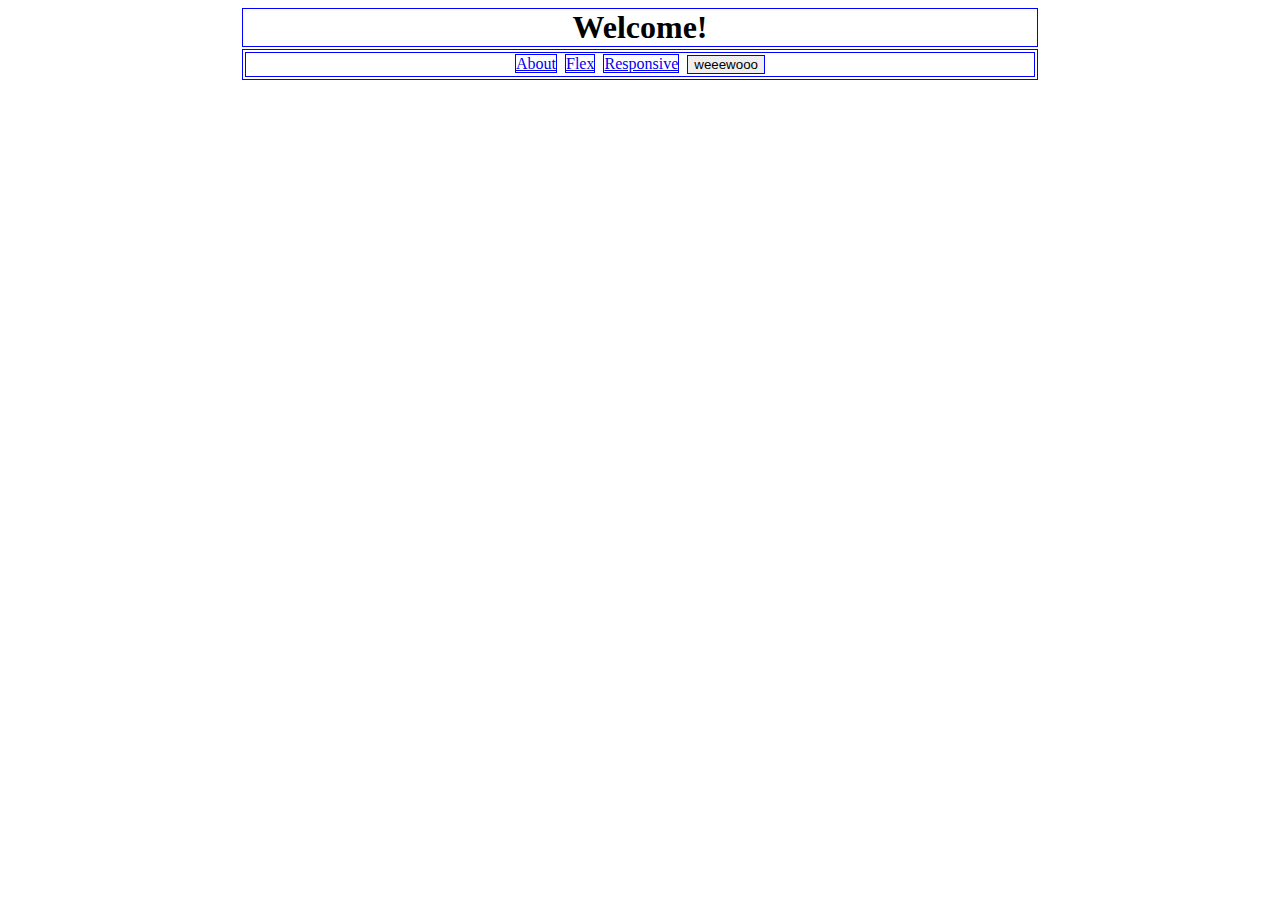
<file: index.html>
<!--This is the main page of the Webpage-->
<html lang="en">
<head>
    <meta charset="UTF-8">
    <meta http-equiv="X-UA-Compatible" content="IE=edge">
    <meta name="viewport" content="width=device-width, initial-scale=1.0">
    <link rel="stylesheet" href="style.css">
    <title>Main Page</title>
</head>
<body>
    <div class="container">
        <!--Header-->
        <h1 class="header">Welcome!</h1>

        <!--Navigation-->
        <div>
            <nav>
                <a href="./about/index.html" target="_blank">About</a>
                <a href="./flex/index.html" target="_blank">Flex</a>
                <a href="./responsive/index.html" target="_blank">Responsive</a>
                <button>weeewooo</button>
            </nav>
        </div>

    </div>
</body>
</html>
</file>
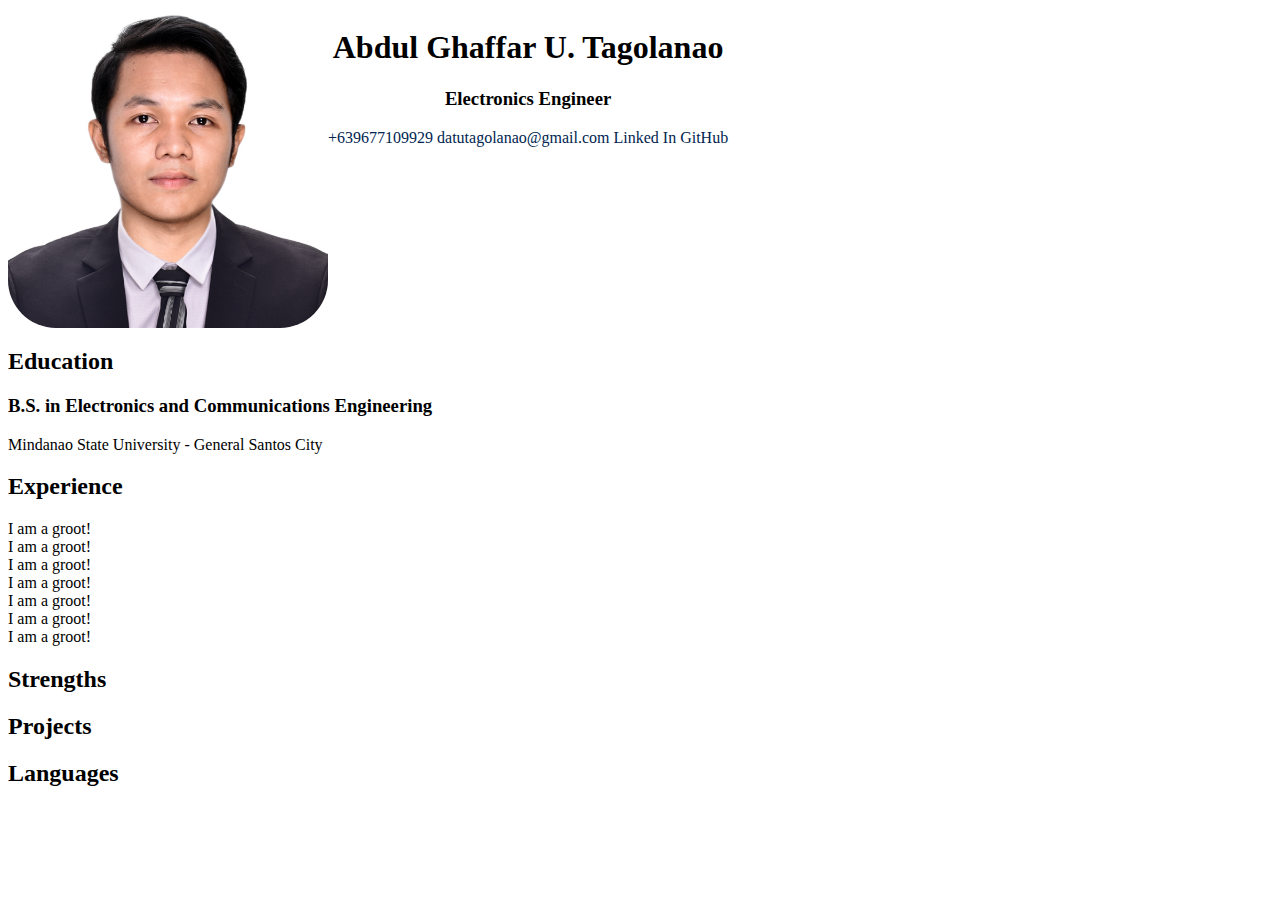
<file: about/index.html>
<html lang="en">
<head>
    <meta charset="UTF-8">
    <meta http-equiv="X-UA-Compatible" content="IE=edge">
    <meta name="viewport" content="width=device-width, initial-scale=1.0, it is about the start of my practice of learning html">
    <link rel="stylesheet" href="style.css">
    <title>About The Author</title>
</head>
<body>
    <div class="container">        
        <!--header information-->
        <header>
            <img class="header_image" src="./images/DSC_0132.JPG" alt="profile picture" >                
            <div class="identification">
                <h1 id="myname">Abdul Ghaffar U. Tagolanao</h1>
                <h3 id="mycourse">Electronics Engineer</h3>
                <nav>
                    <a href="tel:+639677109929" title="Contact number of Abdul Ghaffar Tagolanao">+639677109929</a></li>
                    <a href="mailto:datutagolanao@gmail.com" title="Send mail to datutagolanao@gmail.com"> datutagolanao@gmail.com</a></li>
                    <a href="https://www.linkedin.com/login" target="_blank" title="login to Linked In">Linked In</a></li>
                    <a href="https://github.com/thetwotags" target="_blank" title="Visit @thetwotags github profile">GitHub</a></li>              
                </nav>
            </div>
            <!--<ul class="header_list">
                <li id="contact_number">
                    <a href="tel:+639677109929" title="Contact number of Abdul Ghaffar Tagolanao">+639677109929</a></li>
                <li id="email_address">
                    <a href="mailto:datutagolanao@gmail.com" title="Send mail to datutagolanao@gmail.com"> datutagolanao@gmail.com</a></li>
                <li id="linkedin">
                    <a href="https://www.linkedin.com/login" target="_blank" title="login to Linked In">Linked In</a></li>
                <li id="github">
                    <a href="https://github.com/thetwotags" target="_blank" title="Visit @thetwotags github profile">GitHub</a></li>              
            </ul>-->
        </header>
        
        
        
        <!--education-->
        <div class="education">
            <h2>Education</h2>
            <h3> B.S. in Electronics and Communications Engineering</h3>
            <span>Mindanao State University - General Santos City</span>
        </div>
        
        
        <div class="experience">
            <h2>Experience</h2>
            <p>
            I am a groot! <br>
            I am a groot! <br>
            I am a groot! <br>
            I am a groot! <br>
            I am a groot! <br>
            I am a groot! <br>
            I am a groot!
            </p>
        </div>
        
        <!-- strengths-->
        <div class="strengths">
            <h2>Strengths</h2>
        </div>
        
        <!--projects and publication  -->
        <div class="projects">
            <h2>Projects</h2>
        </div>
        
        <!--programming languages-->
        <div class="languages">
            <h2>
            Languages
            </h2>
        </div>
    
    
    </div> 
</body>
</html>
</file>
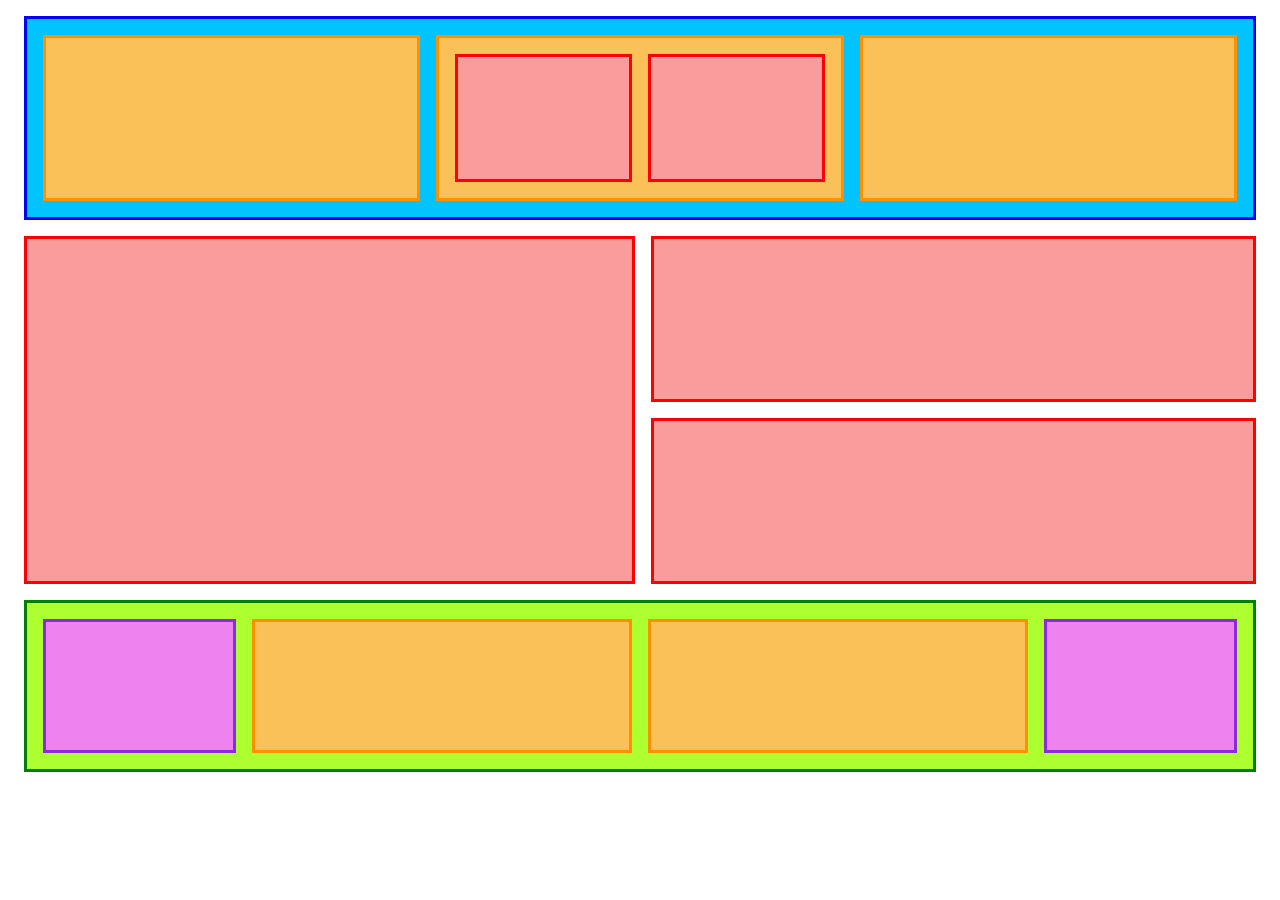
<file: flex/index.html>
<!--This is the page for practicing flexbox-->
<html lang="en">
<head>
    <meta charset="UTF-8">
    <meta http-equiv="X-UA-Compatible" content="IE=edge">
    <meta name="viewport" content="width=device-width, initial-scale=1.0">
    <link rel="stylesheet" href="style.css">
    <title>Layout Practice</title>
</head>
<body>
    <div class="container">

        <div class="header">
            <div class="header-item box1"></div>
            <div class="header-item box2">
                <div class="redbox"></div>
                <div class="redbox"></div>
            </div>
            <div class="header-item box3"></div>
        </div>

        <div class="middle">
            <div class="right"></div>
            <div class="left">
                <div class="right"></div>
                <div class="right"></div>
            </div>
        </div>

        <div class="footer">
            <div class="footer-item violet"></div>
            <div class="footer-item orange"></div>
            <div class="footer-item orange"></div>
            <div class="footer-item violet"></div>
        </div>

    </div>    
</body>
</html>
</file>
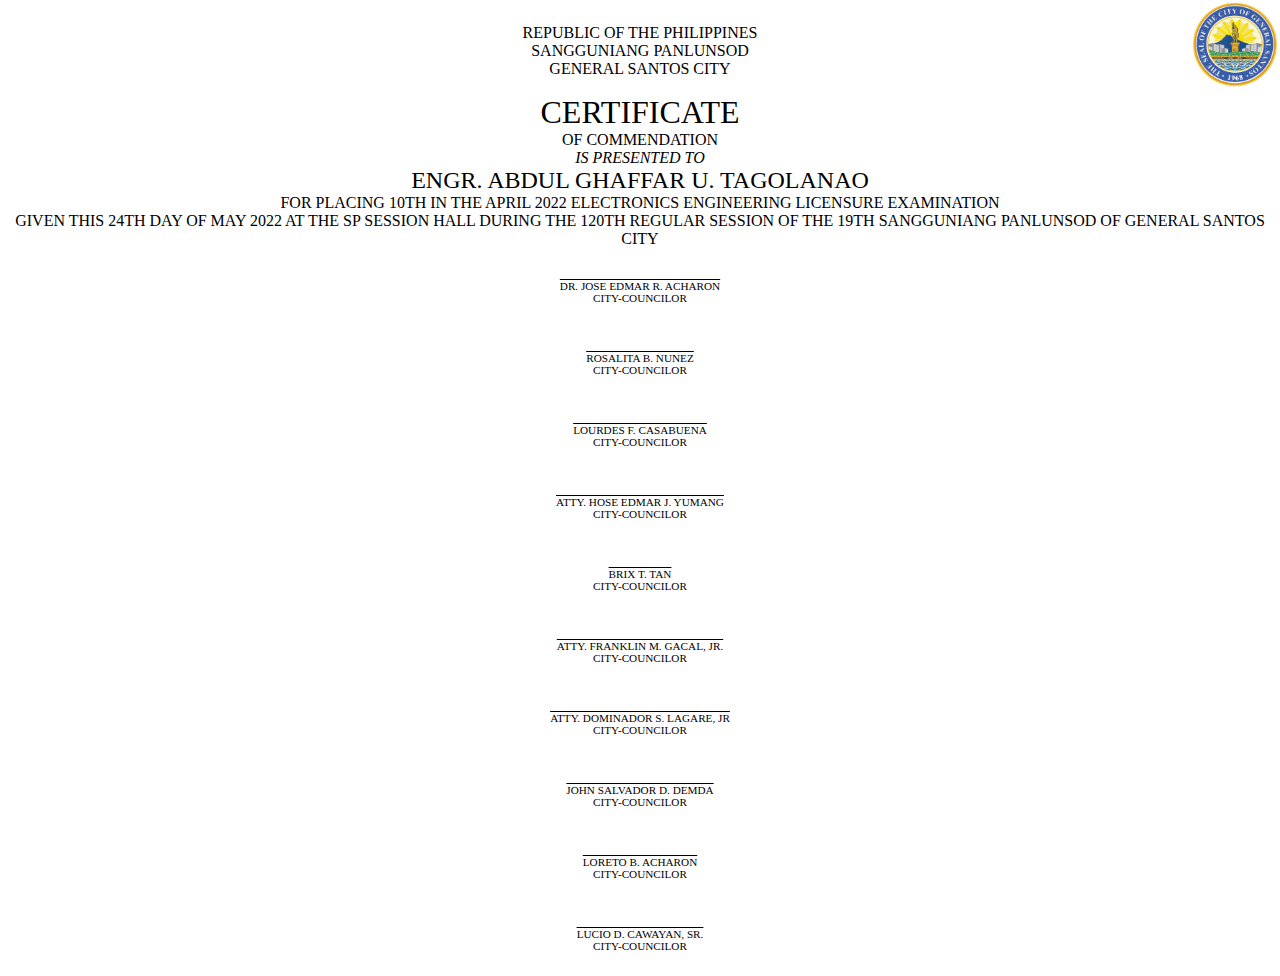
<file: responsive/index.html>
<html lang="en">
<head>
    <meta charset="UTF-8">
    <meta http-equiv="X-UA-Compatible" content="IE=edge">
    <meta name="viewport" content="width=device-width, initial-scale=1.0">
    <link rel="stylesheet" href="style.css">
    <title>Responsive Practice</title>
</head>
<body>
    <div class="container">
        <div class="header">
            <div class="image">
                <img src="../images/gensan-lgu.png" alt="gensan-lgu logo">
            </div>
            <div class="heading">
                <p class="para head">
                    republic of the philippines <br>
                    sangguniang panlunsod <br>
                    general santos city <br>
                </p>
                <span class="certificate bold fstitle">certificate</span>
            </div> 
        </div>
        <div class="body">
            
            <span class="para commend "> of commendation</span><br>
            <span class="para emphasize  "> <em> is presented to </em></span>
            <p class="fsheader ">engr. abdul ghaffar u. tagolanao   </p>
            <span class="para emphasize  ">for placing 10th in the april
                2022 electronics engineering licensure examination
            </span>
            <p class="para head ">given this 24th day of may 2022 at the sp session hall
                during the 120th regular session of the 19th sangguniang panlunsod of 
                general santos city
            </p>
        </div>
        <div class="footer">
            <div class="foot-sig">
                <p>
                    <p class="sig fssig">dr. jose edmar r. acharon</p><span class="fssig">city-councilor</span>
                </p>
                <p>
                    <p class="sig fssig">rosalita b. nunez</p><span class="fssig">city-councilor</span>
                </p>
                <p>
                    <p class="sig fssig">lourdes f. casabuena</p><span class="fssig">city-councilor</span>
                </p>
                <p>
                    <p class="sig fssig">atty. hose edmar j. yumang</p><span class="fssig">city-councilor</span>
                </p>
                <p>
                    <p class="sig fssig"> brix t. tan</p><span class="fssig">city-councilor</span>
                </p>
                <p>
                    <p class="sig fssig">atty. franklin m. gacal, jr. </p><span class="fssig">city-councilor</span>
                </p>
                <p>
                    <p class="sig fssig"> atty. dominador s. lagare, jr </p><span class="fssig">city-councilor</span>
                </p>
            </div>
            <div class="foot-sig">
                <p>
                    <p class="sig fssig"> john salvador d. demda</p><span class="fssig">city-councilor</span>
                </p>
                <p>
                    <p class="sig fssig"> loreto b. acharon</p><span class="fssig">city-councilor</span>
                </p>
                <p>
                    <p class="sig fssig">lucio d. cawayan, sr.</p><span class="fssig">city-councilor</span>
                </p>
            </div>
            
        </div>
    </div>
</body>
</html>
</file>
<file: style.css>
.container {
    text-align: center;
    height: 100%;
    margin: auto;
    width: 50rem ;
}
.container *{
    border: 0.1rem solid blue;
    margin: 2px;
}
</file>
<file: about/style.css>
/*html{
    background-color: black;
}
.container *{
    border: 1px solid   red;
    margin: 5px;
    background-color: beige;
}/*This is for viewing the flexboxes */
header{
    display: flex;
    text-align: center;
}
header .header_image{
    height: 20rem;
    width: auto;
    border-radius: 3rem;
}

a:link {
    color:rgb(0, 37, 80);
    background-color: transparent;
    text-decoration: none;
}
a:visited {
    color:rgb(157, 199, 247);
    background-color: transparent;
    text-decoration: none;
} 
a:hover {
    color:rgb(43, 69, 99);
    background-color: transparent;
    font-weight: bold;
}  
a:active {
    color:rgb(43, 69, 99);
    background-color: transparent;
    font-weight: lighter;
}
</file>
<file: flex/style.css>
.container{
    min-width: fit-content;
    margin: 1rem;
    display: flex;
    flex-direction: column;
    gap: 1rem;
}

/*header part*/
.header{
    min-width: fit-content;
    background-color: rgb(0, 195, 255);
    border: .1875rem solid blue;
    padding: 1rem;
    display: flex;
    gap: 1rem;
}
.header-item{
    min-width: 10rem;
    border: .1875rem solid rgb(255, 145, 0);
    background-color: rgb(250, 193, 89);
}
.box1{
    min-height: 8rem;
    flex: 1;
}
.box2{
    min-height: 8rem;
    display: flex;
    gap: 1rem;
    padding: 1rem;
    flex: 1;
}
.box3{
    min-height: 8rem;
    flex: 1;
}
.redbox{  
    border: .1875rem solid red;
    background-color: rgb(250, 156, 156);
    padding: 1rem;
    flex: 1;
}

/*middle part*/
.middle{
    display: flex;
    gap: 1rem;
}
.right{
    min-height: 10rem;
    border: .1875rem solid red;
    background-color: rgb(250, 156, 156);
    flex: 1;
}
.left{
    min-height: 10rem;
    flex: 1;
    display: flex;
    gap: 1rem;
    flex-direction: column;
}

/*footer part*/
.footer{
    border: .1875rem solid green;
    background-color: greenyellow;
    padding: 1rem;
    display: flex;
    gap: 1rem;
}
.footer-item{
    min-height: 8rem;
}
.orange{
    border: .1875rem solid rgb(255, 145, 0);
    background-color: rgb(250, 193, 89);
    flex: 2 1 0;

}
.violet{
    border: .1875rem solid blueviolet;
    background-color: violet;
    flex: 1 1 0;
}
</file>
<file: responsive/style.css>
:root{
    --clr-black: #000000;

    --fs-900: 2rem;
    --fs-700:1.5rem;
    --fs-600: 1rem;
    --fs-300: .7rem;

    --gap-mobile:.5rem;
    --gap-laptop: 1.2rem;


}
.boldest{font-weight: 900;}
.bolder{font-weight: 600;}
.bold{font-weight: 500;}
.fstitle{font-size: var(--fs-900);}
.fsheader{font-size: var(--fs-700);}
.fsbody{font-size: var(--fs-600);}
.fssig{font-size: var(--fs-300);}
p, span, h1{
    padding: 0;
    margin: 0;
}
html{
    text-transform: uppercase;
    text-align: center;
}
.sig{
    text-decoration: overline;
}
.header{
    height: fit-content;
}
/* layout for mobile */
img{
    position: absolute;
    height: min(10%, 10rem);
    top: 0rem;
    right: 0rem;
}
.para.commend, .para.emphasize{
    margin-top: 1rem;
}
.heading .para.head{
    padding: 1rem 0rem;
}
.foot-sig p{
 padding-top: 1rem;
}
</file>
